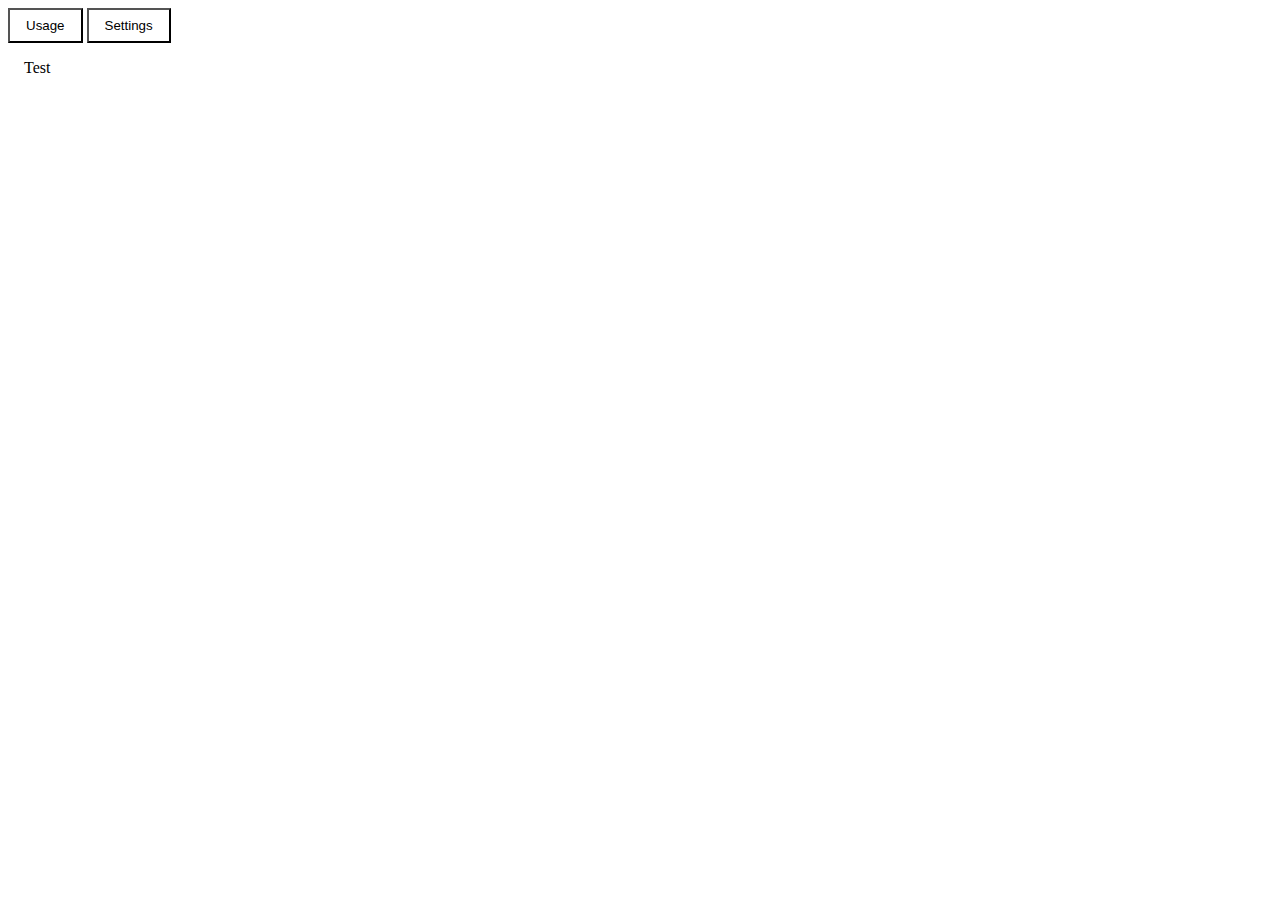
<file: templates/settings_tabs/settings.html>
<html>
<div class="tab-list" role="tablist">
	<button hx-get="/settings/usage" role="tab" aria-selected="false" aria-controls="tab-content">Usage</button>
	<button hx-get="/settings/settings" class="selected" role="tab" aria-selected="true" aria-controls="tab-content">Settings</button>
</div>

<div id="tab-content" role="tabpanel" class="tab-content">
	Test
</div>
</html>
<style>
.tab-list button {
  padding-inline: 1rem;
  padding-block: 0.5rem;
  background-color: var(--background-primary);
}
.selected {
  background-color: var(--background-tertiary) !important;
}
#tab-content {
  padding: 1rem;
  background-color: var(--background-secondary);
}
</style>
</file>
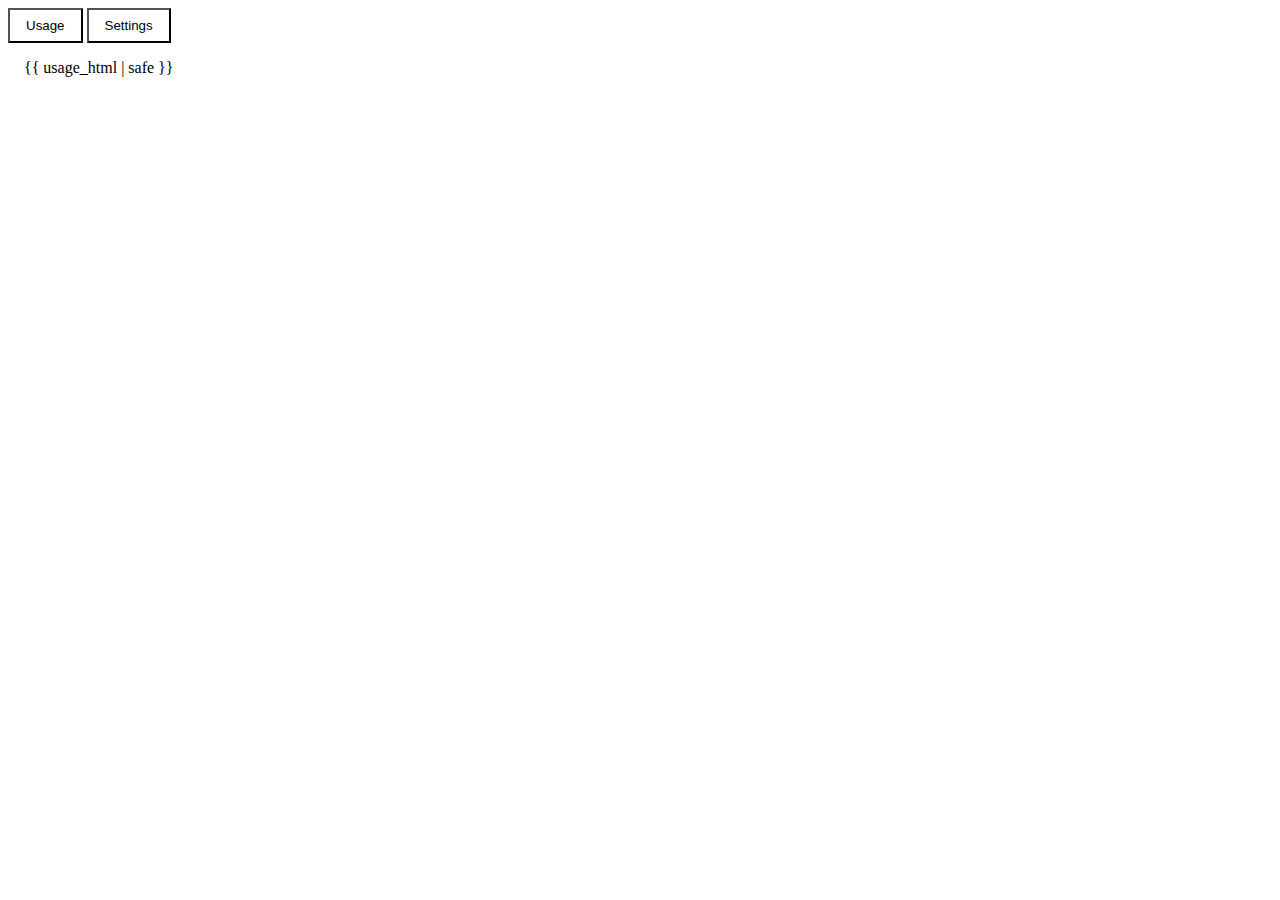
<file: templates/settings_tabs/usage.html>
<html>
<div class="tab-list" role="tablist">
	<button hx-get="/settings/usage" class="selected" role="tab" aria-selected="true" aria-controls="tab-content">Usage</button>
	<button hx-get="/settings/settings" role="tab" aria-selected="false" aria-controls="tab-content">Settings</button>
</div>

<div id="tab-content" role="tabpanel" class="tab-content">
	{{ usage_html | safe }}
</div>
</html>
<style>
.tab-list button {
  padding-inline: 1rem;
  padding-block: 0.5rem;
  background-color: var(--background-primary);
}
.selected {
  background-color: var(--background-tertiary) !important;
}
#tab-content {
  padding: 1rem;
  background-color: var(--background-secondary);
}
</style>
</file>
